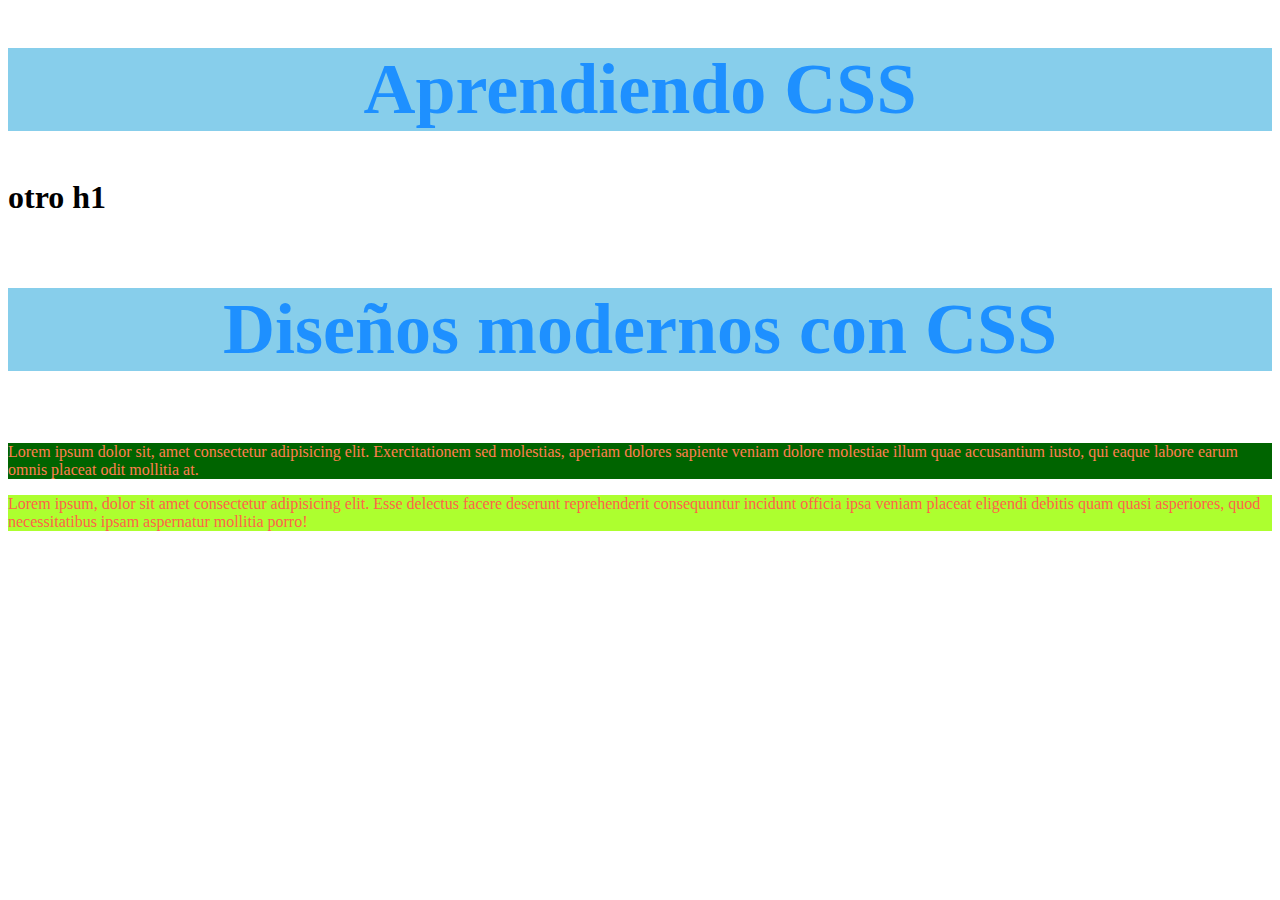
<file: index.html>
<!DOCTYPE html>
<html lang="es">
<head>
    <meta charset="UTF-8"/>
   <link rel="stylesheet" href="assets/CSS/styles.css">
    <title>CSS</title>
    
</head>
<body>
    <h1 class="encabezado">Aprendiendo CSS</h1>   
    <h1>otro h1 </h1> 
    
    <h3 class="encabezado">Diseños modernos con CSS</h3>

    <p class="texto">
        Lorem ipsum dolor sit, amet consectetur adipisicing elit. Exercitationem sed molestias, aperiam dolores sapiente veniam dolore molestiae illum quae accusantium iusto, qui eaque labore earum omnis placeat odit mollitia at.
    </p>
    <p class="texto" id="parrafo">
        Lorem ipsum, dolor sit amet consectetur adipisicing elit. Esse delectus facere deserunt reprehenderit consequuntur incidunt officia ipsa veniam placeat eligendi debitis quam quasi asperiores, quod necessitatibus ipsam aspernatur mollitia porro!
    </p>
</body>
</html>
</file>
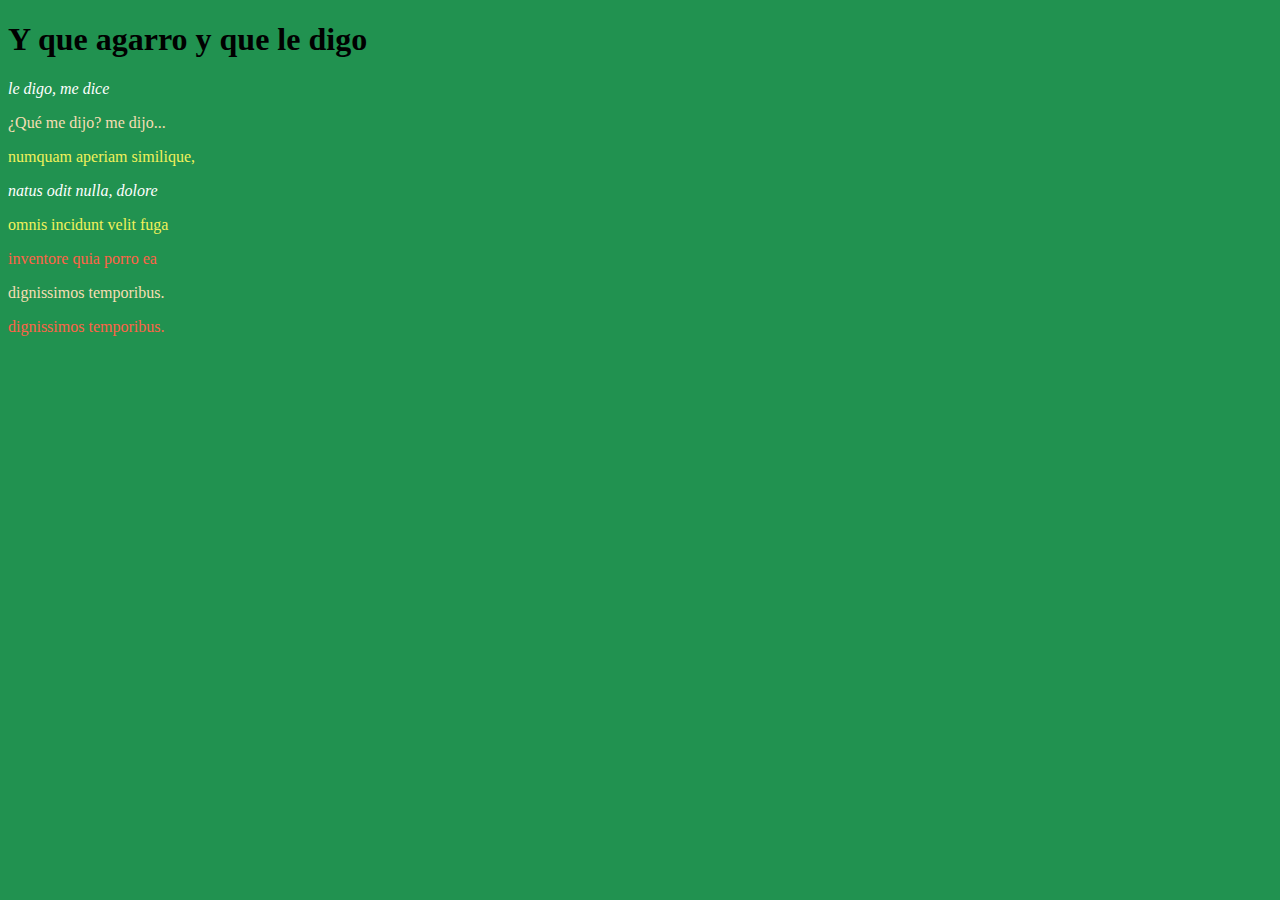
<file: Ejercicio/index.html>
<!DOCTYPE html>
<html lang="es">
<head>
    <meta charset="UTF-8">
    <link rel="stylesheet" href="styles.css">
    <title>Document</title>
</head>
<body >
    <h1>Y que agarro y que le digo </h1>
    <p class="blanco" id="cursiva">le digo, me dice  </p>
     <p class="beige">¿Qué me dijo? me dijo... 
     <p class="amarillo" >numquam aperiam similique, </p>
     <p class="blanco" id="cursiva">natus odit nulla, dolore </p>
     <p class="amarillo" >omnis incidunt velit fuga </p>
     <p class="rojo" >inventore quia porro ea </p>
     <p class="beige" > dignissimos temporibus.</p>
     <p class="rojo"> dignissimos temporibus.</p> 
</body>
</html>
</file>
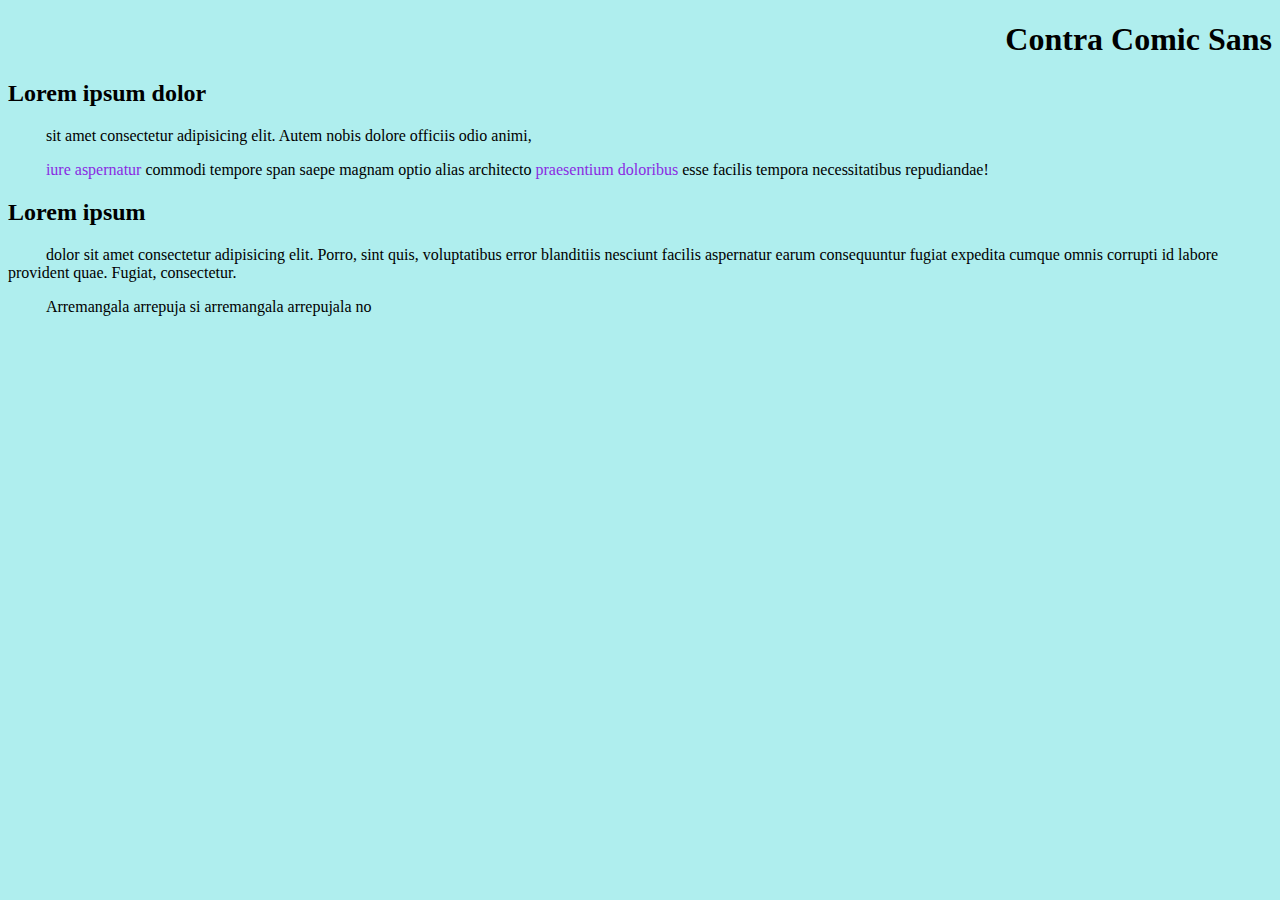
<file: segundo ejercicio.html>
<!DOCTYPE html>
<html lang="en">
<head>
    <meta charset="UTF-8">
   <link rel="stylesheet" href="styles2.css">
    <title>Document</title>
</head>
<body>
    <h1 class="titulo">Contra Comic Sans</h1>
    <h2>Lorem ipsum dolor</h2>
    <p class="parrafo"> sit amet consectetur adipisicing elit. Autem nobis dolore officiis odio animi, </p>
    <p class="parrafo";><span style="color: blueviolet;">iure aspernatur</span> commodi tempore  span saepe magnam optio alias architecto <span style="color: blueviolet;">praesentium doloribus</span> esse facilis tempora necessitatibus repudiandae!</p>
    <h2>Lorem ipsum </h2>
    <p class="parrafo">dolor sit amet consectetur  adipisicing elit. Porro, sint quis, voluptatibus error blanditiis nesciunt facilis aspernatur earum consequuntur fugiat expedita cumque omnis corrupti id labore provident quae. Fugiat, consectetur.</p>
    <p class="parrafo">Arremangala arrepuja si arremangala arrepujala no</p>
</body>
</html>
</file>
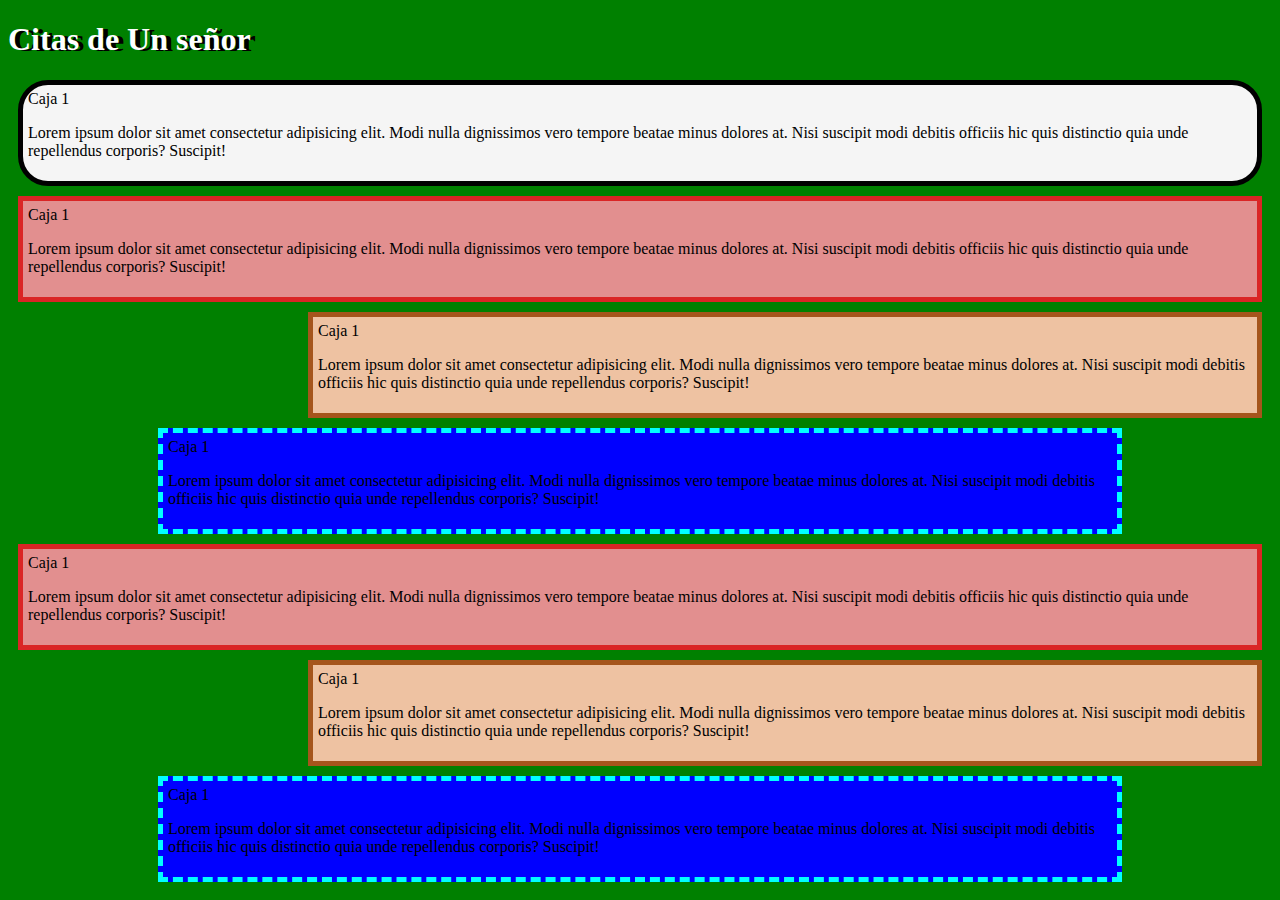
<file: assets/CSS/ejercicio3.html>
<!DOCTYPE html>
<html lang="en">
<head>
    <meta charset="UTF-8">
    <meta http-equiv="X-UA-Compatible" content="IE=edge">
    <link rel="stylesheet" href="ejercicio3.css" type="text/css">
    <title>Ejercicio3</title>
</head>
<body>
<h1>Citas de Un señor </h1>

    <div class="caja blanca">Caja 1<p >Lorem ipsum dolor sit amet consectetur adipisicing elit. Modi nulla dignissimos vero tempore beatae minus dolores at. Nisi suscipit modi debitis officiis hic quis distinctio quia unde repellendus corporis? Suscipit!</p></div>

    
    <div class="caja rojo">Caja 1<p>Lorem ipsum dolor sit amet consectetur adipisicing elit. Modi nulla dignissimos vero tempore beatae minus dolores at. Nisi suscipit modi debitis officiis hic quis distinctio quia unde repellendus corporis? Suscipit!</p></div>
    
    <div class="caja cafe">Caja 1<p>Lorem ipsum dolor sit amet consectetur adipisicing elit. Modi nulla dignissimos vero tempore beatae minus dolores at. Nisi suscipit modi debitis officiis hic quis distinctio quia unde repellendus corporis? Suscipit!</p></div>
    
    <div class="caja azul">Caja 1<p>Lorem ipsum dolor sit amet consectetur adipisicing elit. Modi nulla dignissimos vero tempore beatae minus dolores at. Nisi suscipit modi debitis officiis hic quis distinctio quia unde repellendus corporis? Suscipit!</p></div>


    <div class="caja rojo">Caja 1<p>Lorem ipsum dolor sit amet consectetur adipisicing elit. Modi nulla dignissimos vero tempore beatae minus dolores at. Nisi suscipit modi debitis officiis hic quis distinctio quia unde repellendus corporis? Suscipit!</p></div>

    <div class="caja cafe">Caja 1<p>Lorem ipsum dolor sit amet consectetur adipisicing elit. Modi nulla dignissimos vero tempore beatae minus dolores at. Nisi suscipit modi debitis officiis hic quis distinctio quia unde repellendus corporis? Suscipit!</p></div>

    <div class="caja azul">Caja 1<p>Lorem ipsum dolor sit amet consectetur adipisicing elit. Modi nulla dignissimos vero tempore beatae minus dolores at. Nisi suscipit modi debitis officiis hic quis distinctio quia unde repellendus corporis? Suscipit!</p></div>

   
  
</body>
</html>
</file>
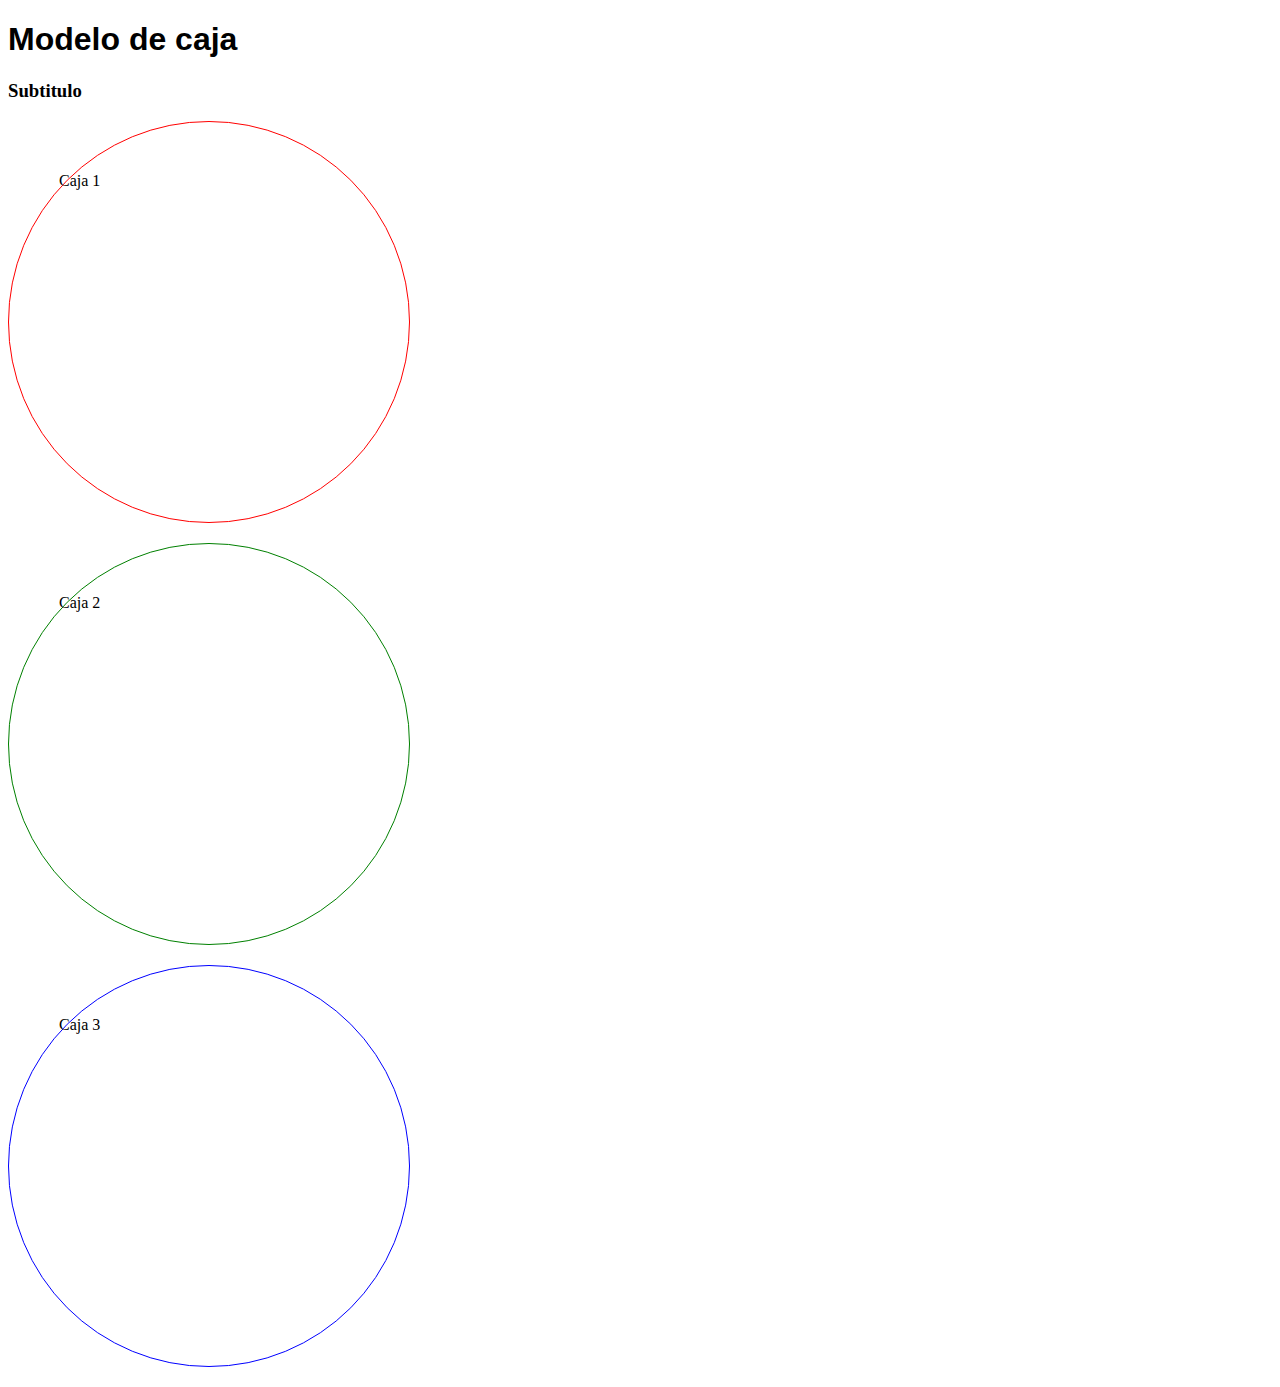
<file: assets/CSS/modelocaja.html>
<!DOCTYPE html>
<html lang="es">
<head>
    <meta charset="UTF-8">
    <link rel="stylesheet" href="modelocaja.css" type="text/css">
    <title>Modelo de caja</title>
</head>


<body>
    <h1 class="titulo" >Modelo de caja</h1>
    <h3 class="subtitulo">Subtitulo</h3>

    <div class="caja rojo">Caja 1</div>
    <div class="caja verde">Caja 2</div>
    <div class="caja azul">Caja 3 </div>

</body>
</html>
</file>
<file: assets/CSS/styles.css>
/* Aquí los comentarios van así 
    Las medidas comunes son: px, %, em, rem  */
.encabezado{  
font-size: 72px;
color: dodgerblue;
background-color: skyblue;
/* Nos permite alinear texto */
text-align: center;}

.texto {
    color:coral;
    background-color: darkgreen;
}
p {background-color: aquamarine;
color: brown;}

#parrafo
{background-color: greenyellow; color: tomato;

}
</file>
<file: Ejercicio/styles.css>
.amarillo {color: rgb(241, 241, 91);}
.rojo{ color: tomato;}
.beige{color: wheat;}
.blanco{color: white;}

#cursiva{font-style: italic;}

body{background-color: #219250}
</file>
<file: styles2.css>
body{background-color: paleturquoise;}
.parrafo {text-indent: 3%}
h1{text-align: right;
font-family: ;}
</file>
<file: assets/CSS/ejercicio3.css>
body{background-color: green;}

.caja{margin: 10px;}

.rojo{background-color: rgb(226, 143, 143);
border: 5px solid rgb(218, 37, 37);
padding: 5px}

.cafe{background-color: rgb(238, 194, 162);
border: 5px solid rgb(165, 85, 28);
margin-left: 300px;
padding: 5px}

.azul{background-color: blue;
border: 5px dashed cyan;
margin-left: 150px;
margin-right:150px;
padding: 5px}

.blanca{background-color: whitesmoke;
border: 5px solid black;
border-radius: 30px;
padding: 5px}

h1 {text-shadow: rgb(0, 0, 0) 5px 1px;
color: rgb(255, 255, 255);}
</file>
<file: assets/CSS/modelocaja.css>
body {
   /* background-image: url(https://static7.depositphotos.com/1001559/682/v/950/depositphotos_6827438-stock-illustration-seamless-geometric-pattern-in-op.jpg); 
   background-repeat: no-repeat; */
   /* background-size: cover;  */
}

.titulo{font-family: Verdana, Geneva, Tahoma, sans-serif; }

.subtitulo{font-family: Cambria, Cochin, Georgia, Times, 'Times New Roman', serif;}

.caja{width: 300px;
height: 300px;
/* margin: 10px; */
margin-bottom: 20px;
padding: 50px;
border-radius: 360px;}

.rojo{/* background-color: red; */
border: 1px solid red;}

.verde{/* background-color: seagreen; */border: 1px solid green; }

.azul {/* background-color: blue; */
border: 1px solid blue;}
</file>
